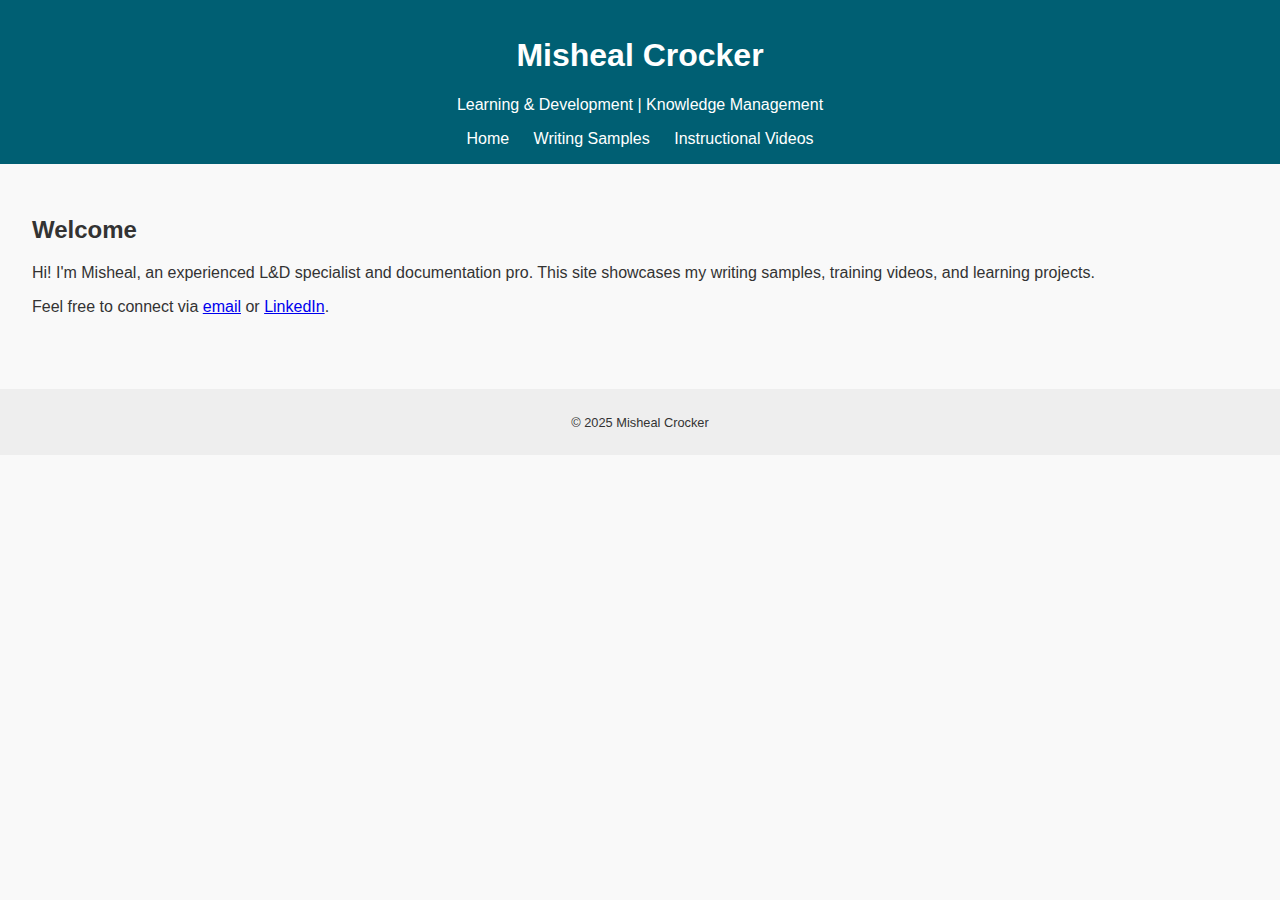
<file: index.html>
<!DOCTYPE html>
<html lang="en">
<head>
  <meta charset="UTF-8">
  <meta name="viewport" content="width=device-width, initial-scale=1.0">
  <title>Misheal Crocker | Portfolio</title>
  <link rel="stylesheet" href="style.css">
</head>
<body>
  <header>
    <h1>Misheal Crocker</h1>
    <p>Learning & Development | Knowledge Management</p>
    <nav>
      <a href="index.html">Home</a>
      <a href="writing.html">Writing Samples</a>
      <a href="media.html">Instructional Videos</a>
    </nav>
  </header>

  <main>
    <section>
      <h2>Welcome</h2>
      <p>Hi! I'm Misheal, an experienced L&D specialist and documentation pro. This site showcases my writing samples, training videos, and learning projects.</p>
      <p>Feel free to connect via <a href="mailto:m.crocker@outlook.com">email</a> or <a href="#">LinkedIn</a>.</p>
    </section>
  </main>

  <footer>
    <p>© 2025 Misheal Crocker</p>
  </footer>
</body>
</html>
</file>
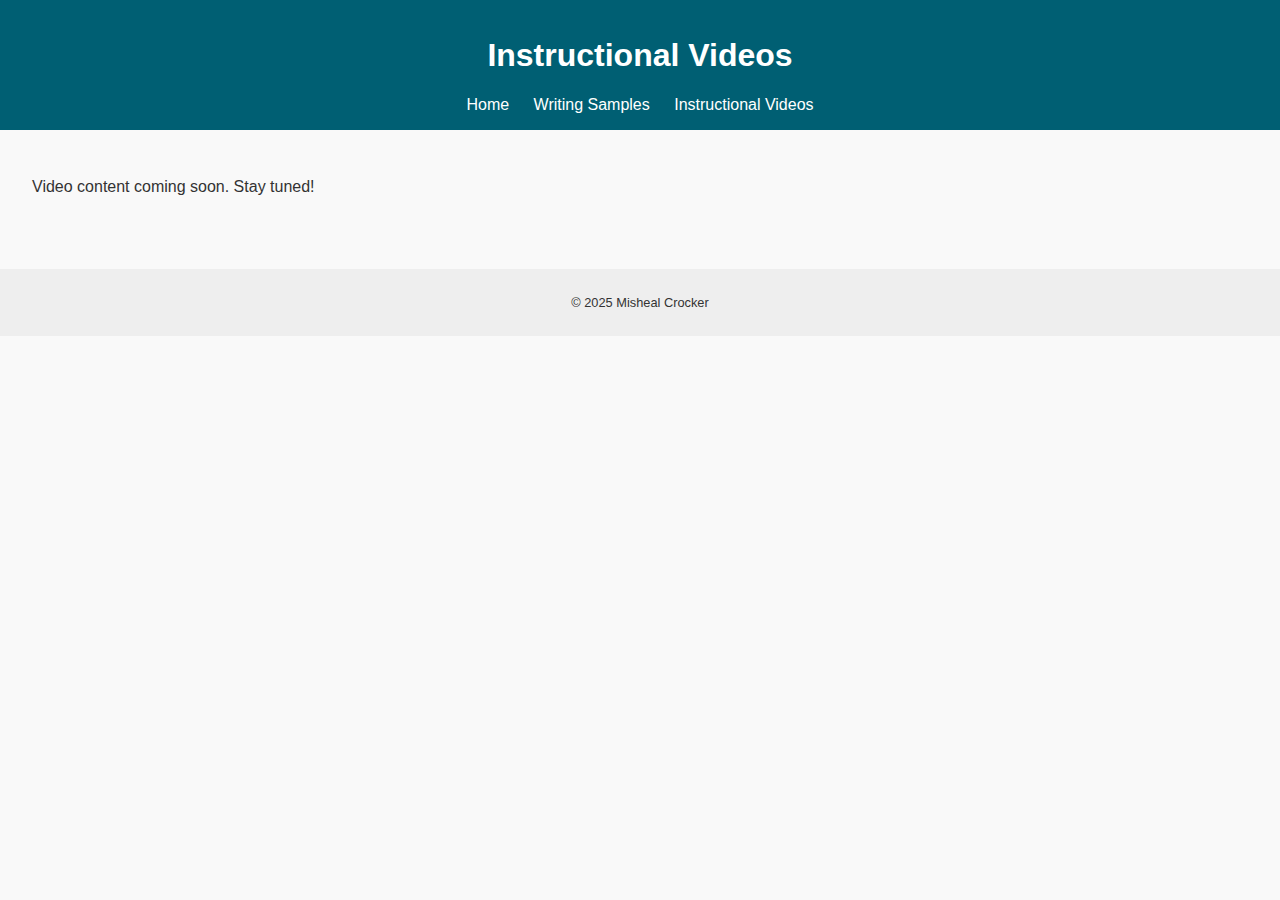
<file: media.html>
<!DOCTYPE html>
<html lang="en">
<head>
  <meta charset="UTF-8">
  <title>Instructional Videos</title>
  <link rel="stylesheet" href="style.css">
</head>
<body>
  <header>
    <h1>Instructional Videos</h1>
    <nav>
      <a href="index.html">Home</a>
      <a href="writing.html">Writing Samples</a>
      <a href="media.html">Instructional Videos</a>
    </nav>
  </header>
  <main>
    <p>Video content coming soon. Stay tuned!</p>
  </main>
  <footer>
    <p>© 2025 Misheal Crocker</p>
  </footer>
</body>
</html>
</file>
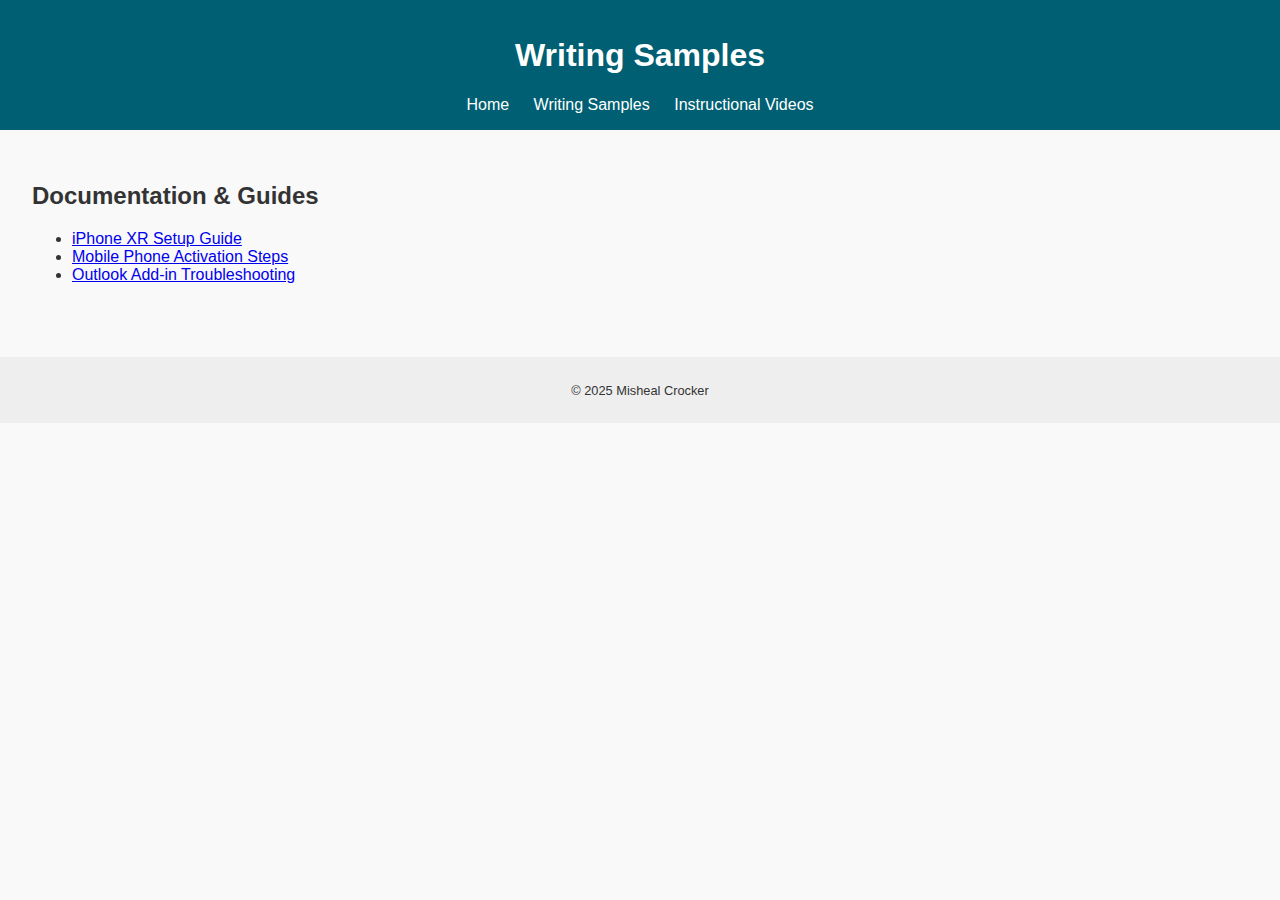
<file: writing.html>
<!DOCTYPE html>
<html lang="en">
<head>
  <meta charset="UTF-8">
  <title>Writing Samples</title>
  <link rel="stylesheet" href="style.css">
</head>
<body>
  <header>
    <h1>Writing Samples</h1>
    <nav>
      <a href="index.html">Home</a>
      <a href="writing.html">Writing Samples</a>
      <a href="media.html">Instructional Videos</a>
    </nav>
  </header>
  <main>
    <h2>Documentation & Guides</h2>
    <ul>
      <li><a href="#">iPhone XR Setup Guide</a></li>
      <li><a href="#">Mobile Phone Activation Steps</a></li>
      <li><a href="#">Outlook Add-in Troubleshooting</a></li>
    </ul>
  </main>
  <footer>
    <p>© 2025 Misheal Crocker</p>
  </footer>
</body>
</html>
</file>
<file: style.css>
body {
  font-family: Arial, sans-serif;
  margin: 0;
  padding: 0;
  background: #f9f9f9;
  color: #333;
}
header {
  background: #005f73;
  color: white;
  padding: 1em;
  text-align: center;
}
nav a {
  color: white;
  margin: 0 10px;
  text-decoration: none;
}
main {
  padding: 2em;
}
footer {
  background: #eee;
  text-align: center;
  padding: 1em;
  font-size: 0.8em;
  margin-top: 2em;
}
</file>
